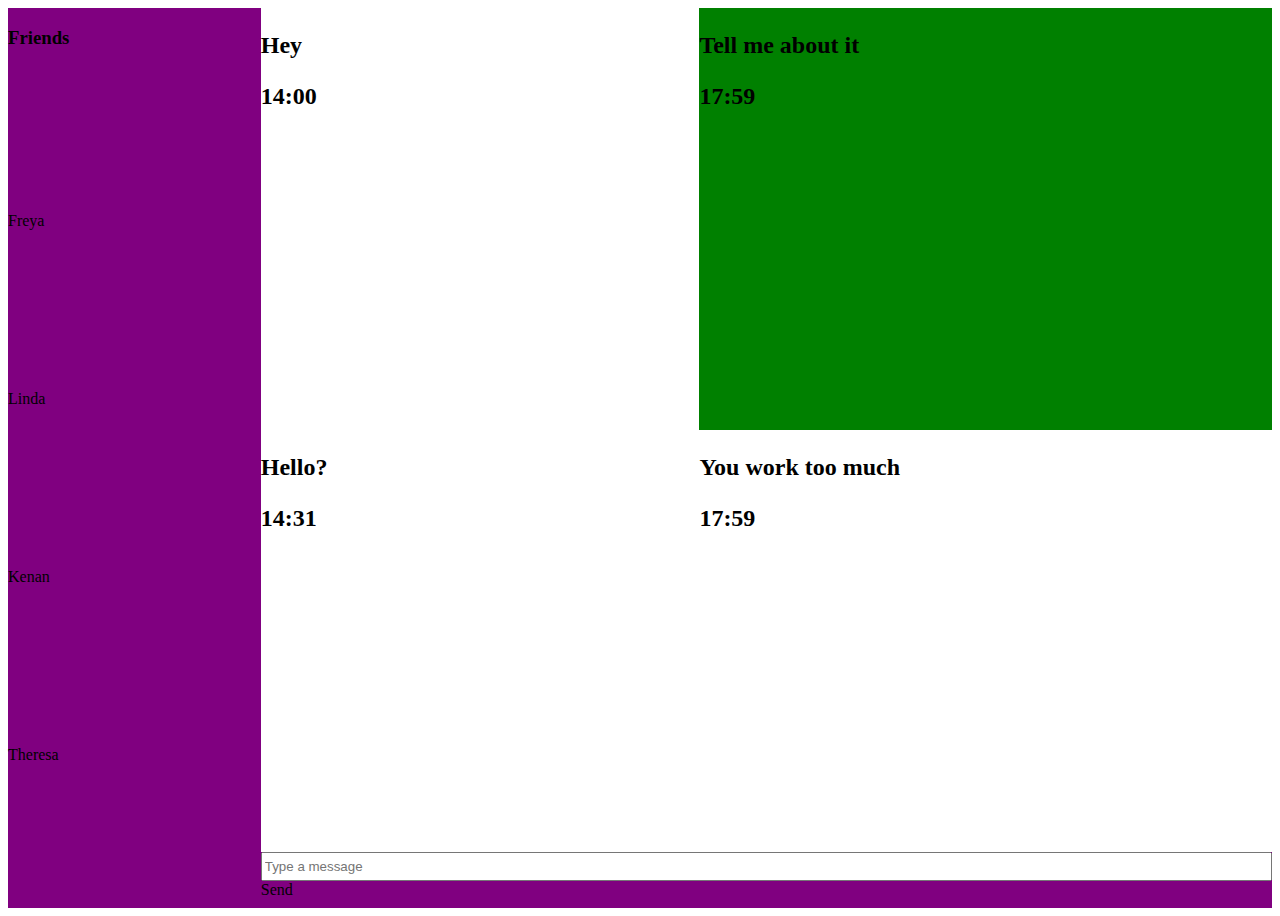
<file: grid.html>
<!DOCTYPE html>
<html lang="en">

<head>
    <meta charset="UTF-8">
    <meta name="viewport" content="width=device-width, initial-scale=1.0">
    <title>Document</title>
    <link href="grid.css" rel="stylesheet">
</head>

<body>
    <div id="chat">
        <div id="friends">
            <h3>Friends</h3>
            <p>Freya</p>
            <p>Linda</p>
            <p>Kenan</p>
            <p>Theresa</p>
        </div>
        <div id="chatbox">
            <div class="text-container-left">
                <p class="text">Hey</p>
                <p class="time">14:00</p>
            </div>
            <div class="text-container-left">
                <p class="text">Hello?</p>
                <p class="time">14:31</p>
            </div>
            <div class="text-container-right">
                <p class="text">Sorry, been busy</p>
                <p class="time">17:58</p>
            </div>
            <div class="text-container-left">
                <p class="text">You work too much</p>
                <p class="time">17:59</p>
            </div>
            <div class="text-container-right">
                <p class="text">Tell me about it</p>
                <p class="time">17:59</p>
            </div>
        </div>
        <div id="input">
            <input type="text" placeholder="Type a message">
            <div>Send</div>
        </div>
    </div>
</body>

</html>
</file>
<file: grid.css>
#chat {
    display: grid;
    background-color: purple;
    height: 100vh;
    grid-template-columns: 1fr 4fr;
    grid-template-rows: 15fr 1fr;
    grid-template-areas: 
   "f c"
   "f i"
}

#friends {
    grid-area: f;
    display: grid;
}

#chatbox {
    grid-area: c;
    display: grid;
    background-color: white;
    font-family: cursive;
    font-size: 150%;
    font-weight: 800;
    grid-template-areas: "l r";
}


#input {
    grid-area: i;
    display: grid;
}

.text-container-right {
    grid-area: r;
    justify-content: end;
    background-color: green;
}

.text-container-left .text .time {
    grid-area: l;
    background-color: grey;
    display: grid;
    justify-content: start;
}
</file>
